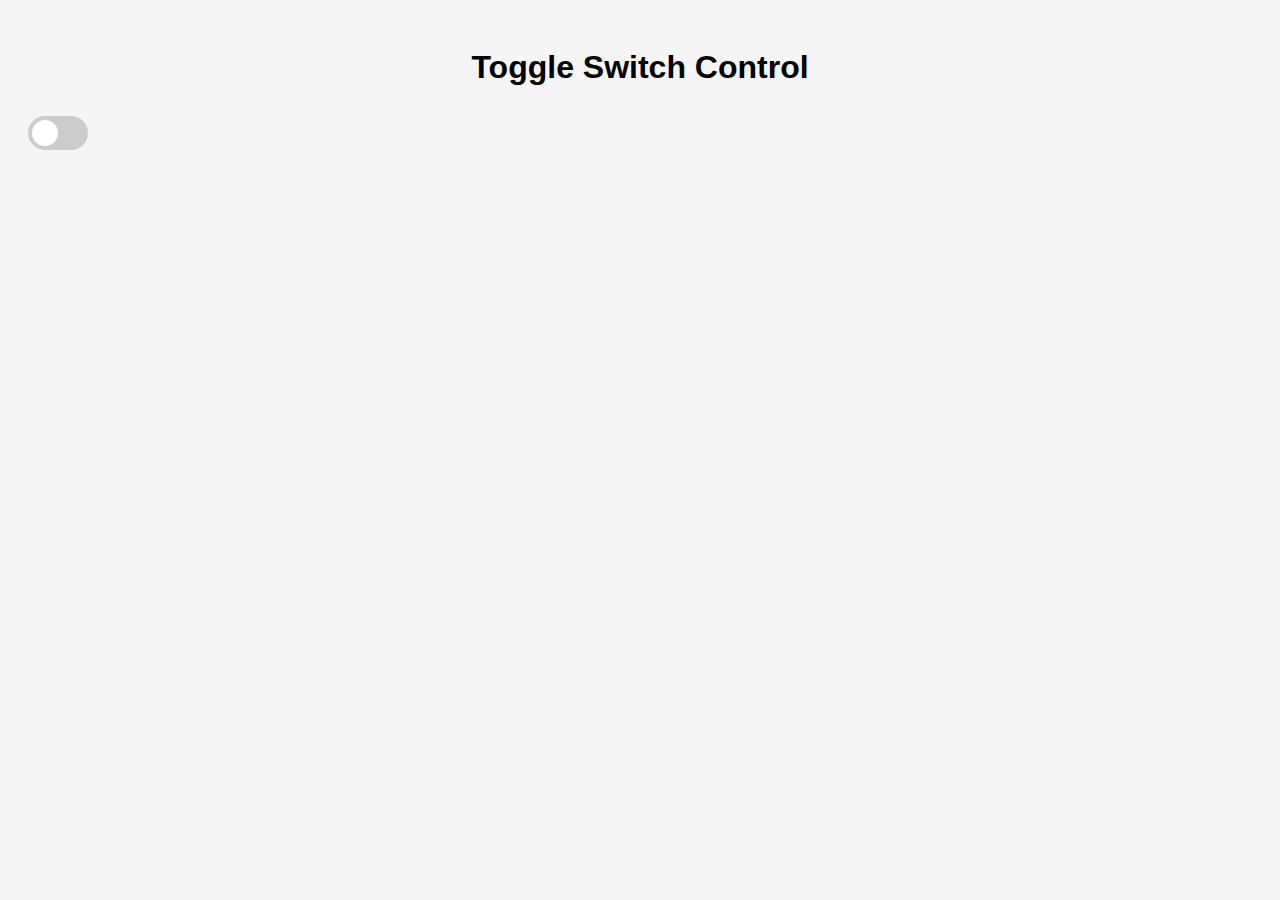
<file: Arduino Files/index.html>
<!DOCTYPE html>
<html>
<head>
  <title>Toggle Switch Control</title>
  <style>
    body {
      font-family: Arial, sans-serif;
      background-color: #f5f5f5;
      padding: 20px;
    }
    h1 {
      text-align: center;
      margin-bottom: 30px;
    }
    label {
      display: block;
      margin-bottom: 10px;
    }
    .switch {
      position: relative;
      display: inline-block;
      width: 60px;
      height: 34px;
    }
    .switch input {
      display: none;
    }
    .slider {
      position: absolute;
      cursor: pointer;
      top: 0;
      left: 0;
      right: 0;
      bottom: 0;
      background-color: #ccc;
      -webkit-transition: .4s;
      transition: .4s;
      border-radius: 34px;
    }
    .slider:before {
      position: absolute;
      content: "";
      height: 26px;
      width: 26px;
      left: 4px;
      bottom: 4px;
      background-color: white;
      -webkit-transition: .4s;
      transition: .4s;
      border-radius: 50%;
    }
    input:checked + .slider {
      background-color: #2196F3;
    }
    input:focus + .slider {
      box-shadow: 0 0 1px #2196F3;
    }
    input:checked + .slider:before {
      -webkit-transform: translateX(26px);
      -ms-transform: translateX(26px);
      transform: translateX(26px);
    }
  </style>
</head>
<body>
  <h1>Toggle Switch Control</h1>
  <div>
  <label class="switch">
    <input type="checkbox" id="bulbSwitch">
    <span class="slider"></span>
  </label>
</div>
  <script>
    var bulbSwitch = document.getElementById("bulbSwitch");
    bulbSwitch.addEventListener("change", function() {
      if (this.checked) {
        sendRequest("on"); // Send a request to turn the bulb on
      } else {
        sendRequest("off"); // Send a request to turn the bulb off
      }
    });

    function sendRequest(state) {
      var xhr = new XMLHttpRequest();
      xhr.onreadystatechange = function() {
        if (this.readyState === 4 && this.status === 200) {
          console.log(this.responseText);
        }
      };
      xhr.open("GET", "/bulb" + state, true);
      xhr.send();
    }
  </script>
</body>
</html>
</file>
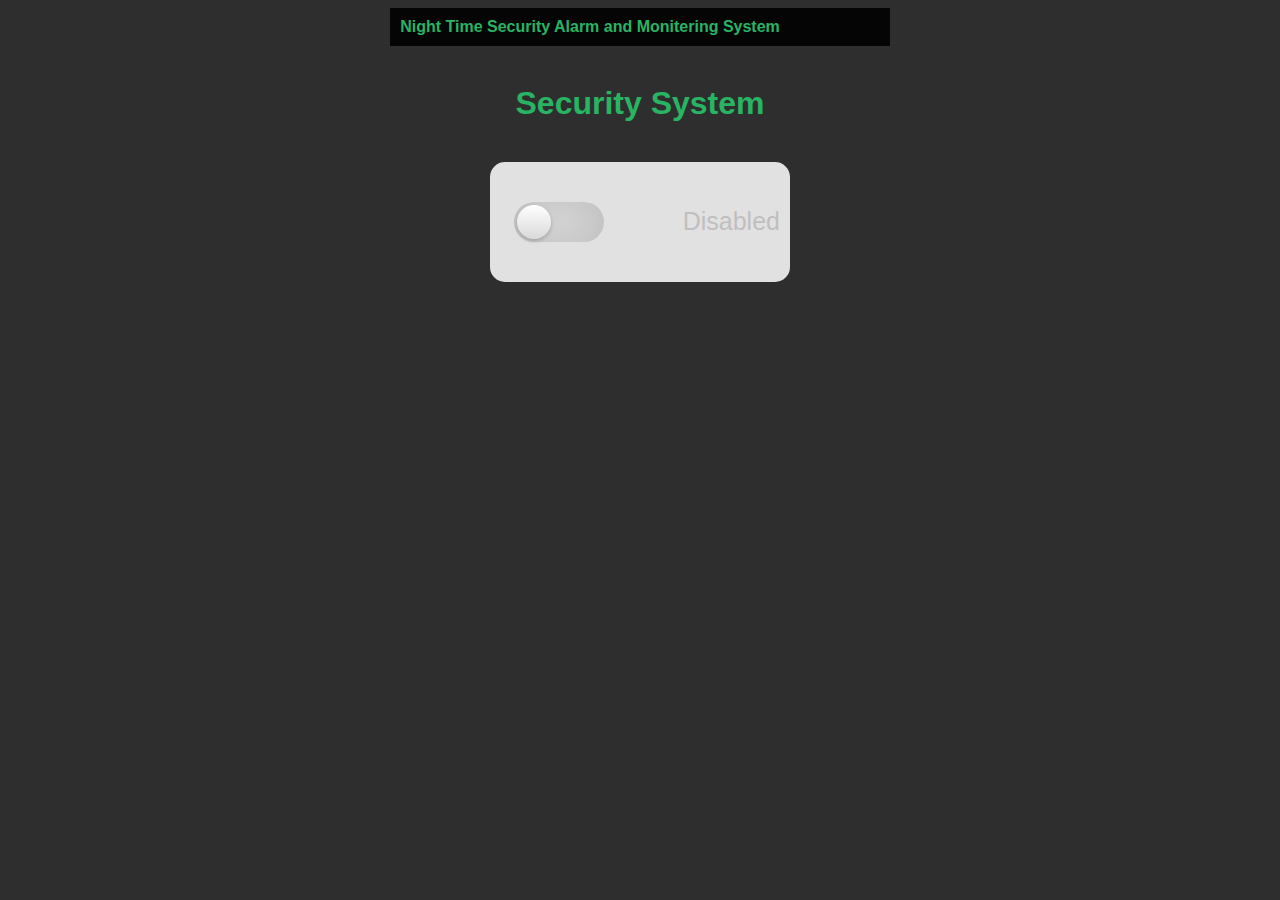
<file: Arduino Files/Sending_http_request__from_arduino/data/index.html>
<!DOCTYPE html>
<!-- 
  Rui Santos
  Complete project details at https://RandomNerdTutorials.com  
-->
<html>
<head>
  <title>Security System</title>
  <meta name="viewport" content="width=device-width, initial-scale=1">
  <!--<meta http-equiv="refresh" content="5">-->
  <link rel="icon" href="data:,">
  <link rel="stylesheet" type="text/css" href="style.css">
  <script src="https://code.jquery.com/jquery-3.6.0.min.js"></script>
</head>
<body style="background-color: rgb(46, 46, 46)">
<!--   <script>
    $(document).ready(function() {
      var url = 'http://192.168.1.130/alert'; // Replace with the URL of your server endpoint
      $.get(url, function(response) {
        console.log('Response:', response); // Log the response in the console
        alert('Motion detected!');
      }).fail(function(jqXHR, textStatus, errorThrown) {
        console.error('Error:', errorThrown); // Log any error in the console
      });
    });
  </script> -->
  <nav>
  <ul>
    <li><a href="#"><b>Night Time Security Alarm and Monitering System</b></a></li>

  </ul>
</nav>
  <h1>Security System</h1>
  <div class="checkbox">
    <input type="checkbox" id="switch">
    <label for="click" class="text"></label>
  </div>
</body>
 <script>
    var bulbSwitch = document.getElementById("switch");
    bulbSwitch.addEventListener("change", function() {
      if (this.checked) {
        sendRequest("on"); // Send a request to turn the bulb on
      } else {
        sendRequest("off"); // Send a request to turn the bulb off
      }
      var url = 'http://192.168.1.130/alert'; // Replace with the URL of your server endpoint
      $.get(url, function(response) {
        alert('Motion detected!');
      });
    });

    function sendRequest(state) {
      var xhr = new XMLHttpRequest();
      xhr.onreadystatechange = function() {
        if (this.readyState === 4 && this.status === 200) {
          console.log(this.responseText);
        }
      };
      xhr.open("GET", "/switch" + state, true);
      xhr.send();
    }

  </script>
</html>
</file>
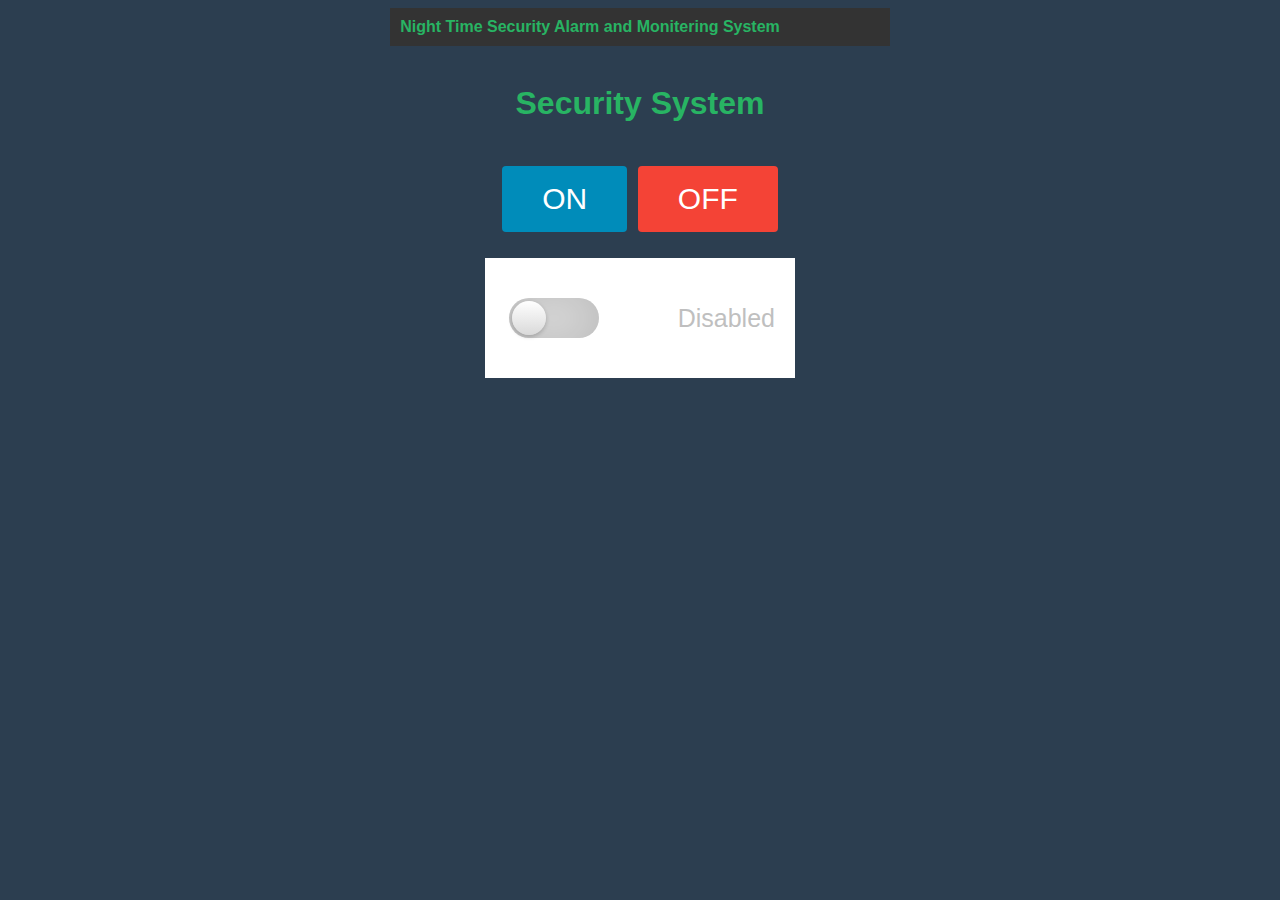
<file: Arduino Files/sketch_mar21a/data/index.html>
<!DOCTYPE html>
<!-- 
  Rui Santos
  Complete project details at https://RandomNerdTutorials.com  
-->
<html>
<head>
  <title>Security System</title>
  <meta name="viewport" content="width=device-width, initial-scale=1">
  <!--<meta http-equiv="refresh" content="5">-->
  <link rel="icon" href="data:,">
  <link rel="stylesheet" type="text/css" href="style.css">
</head>
<body style="background-color: rgb(44,62,80)">
  <nav>
  <ul>
    <li><a href="#"><b>Night Time Security Alarm and Monitering System</b></a></li>

  </ul>
</nav>
  <h1>Security System</h1>
  <!--<p>GPIO state<strong> %STATE%</strong></p>-->
  <p>
    <a href="/on"><button class="button">ON</button></a>
    <a href="/off"><button class="button button2">OFF</button></a>
  </p>
  <!--<p>
    <span class="sensor-labels">Temperature</span>
    <span id="temperature">%TEMPERATURE%</span>
    <sup class="units">&deg;C</sup>
  </p>
  <p>
    <span class="sensor-labels">Humidity</span>
    <span id="humidity">%HUMIDITY%</span>
    <sup class="units">&#37;</sup>
  </p>
  <p>
    <span class="sensor-labels">Pressure</span>
    <span id="pressure">%PRESSURE%</span>
    <sup class="units">hPa</sup>
  </p>-->
  <div class="checkbox">
    <input type="checkbox" id="click">
    <label for="click" class="text"></label>
  </div>
</body>
 <script>
    var bulbSwitch = document.getElementById("click");
    bulbSwitch.addEventListener("change", function() {
      if (this.checked) {
        sendRequest("on"); // Send a request to turn the bulb on
      } else {
        sendRequest("off"); // Send a request to turn the bulb off
      }
    });

    function sendRequest(state) {
      var xhr = new XMLHttpRequest();
      xhr.onreadystatechange = function() {
        if (this.readyState === 4 && this.status === 200) {
          console.log(this.responseText);
        }
      };
      xhr.open("GET", "/bulb" + state, true);
      xhr.send();
    }
  </script>
</html>
</file>
<file: Arduino Files/Sending_http_request__from_arduino/data/style.css>
/***
   Rui Santos
   Complete project details at https://RandomNerdTutorials.com
***/
nav {
  background-color: #050505;
  color: #fff;
  display: flex;
  justify-content: space-between;
  align-items: center;
  padding: 10px;
}

nav ul {
  list-style: none;
  margin: 0;
  padding: 0;
  display: flex;
}

nav li {
  margin-right: 100px;
}

nav a {
  color:rgb(40, 180, 99) ;
  text-decoration: none;
}
html{
  display: grid;
  height: 100%;
  font-family: Arial;
  display: inline-block;
  margin: 0px auto;
  text-align: center;
  place-items: center;
  /*background-color: rgb(44,100,80);*/
}
h1 {
  color:rgb(40, 180, 99) ;
  padding: 2vh;
}
p {
  font-size: 1.5rem;
}
.button {
  display: inline-block;
  background-color: #008CBA;
  border: none;
  border-radius: 4px;
  color: white;
  padding: 16px 40px;
  text-decoration: none;
  font-size: 30px;
  margin: 2px;
  cursor: pointer;
}
.button2 {
  background-color: #f44336;
}
.units {
  font-size: 1.2rem;
 }
.sensor-labels {
  font-size: 1.5rem;
  vertical-align:middle;
  padding-bottom: 15px;
}
.checkbox{
  margin:auto;
  cursor: pointer;
  height: 80px;
  width: 270px;
  background: #e2e1e1;
  display: flex;
  border-radius: 15px;
  align-items: center;
  padding:20px 10px 20px 20px;
  justify-content: space-between;
}
.checkbox input{
  position: relative;
  height: 40px;
  width: 90px;
  outline: none;
  background: #e6e6e6;
  -webkit-appearance: none;
  border-radius: 50px;
  box-shadow: inset 0 0 50px rgba(0,0,0,0.2);
  transition: 0.4s cubic-bezier(0.68,-0.55,0.265,1.55);

}
input:checked{
 background: rgb(40, 180, 99);
}
.checkbox input:before{
  height: 100%;
  width: 40px;
  left: 0;
  position: absolute;
  content: "";
  background:linear-gradient(#fff,#f2f2f2,#e6e6e6,#d9d9d9);
  border-radius: 50px;
  box-shadow: 0 2px 5px rgba(0, 0, 0, 0.2);
  transform: scale(0.85);
  transition: 0.4s cubic-bezier(0.68,-0.55,0.265,1.55);
}
input:checked:before{
  left:50px;
}
.checkbox .text:before{
  content: "Disabled";
  font-size: 25px;
  font-weight: 500;
  color: #bfbfbf;
  position: relative;
}
input:checked~ .text:before{
  content: "Enabled";
  font-size: 26px;
  color:rgb(40, 180, 99);
  position:
}
@media screen and (max-width: 767px) {
  .checkbox .text:before{
    font-size: 1.5rem;
    left: -40px;
    
  }
input:checked~ .text:before{
  font-size: 1.5rem;
  left: -40px;
}

  nav ul {
    display: none;
  }

  nav li:last-child {
    margin-right: 0;
  }

  nav li a {
    display: block;
    padding: 1rem;
    color: white;
  }

  .checkbox label {
    width: 3.5rem;
    height: 1.75rem;
    border-radius: 0.875rem;
  }

  .checkbox label:before {
    width: 1.25rem;
    height: 1.25rem;
    transform: translateX(0.125rem);
  }

  h1 {
    font-size: 2rem;
    margin-top: 1rem;
    margin-bottom: 1rem;
  }
}
</file>
<file: Arduino Files/sketch_mar21a/data/style.css>
/***
   Rui Santos
   Complete project details at https://RandomNerdTutorials.com
***/
nav {
  background-color: #333;
  color: #fff;
  display: flex;
  justify-content: space-between;
  align-items: center;
  padding: 10px;
}

nav ul {
  list-style: none;
  margin: 0;
  padding: 0;
  display: flex;
}

nav li {
  margin-right: 100px;
}

nav a {
  color:rgb(40, 180, 99) ;
  text-decoration: none;
}
html{
  display: grid;
  height: 100%;
  font-family: Arial;
  display: inline-block;
  margin: 0px auto;
  text-align: center;
  place-items: center;
  /*background-color: rgb(44,100,80);*/
}
h1 {
  color:rgb(40, 180, 99) ;
  padding: 2vh;
}
p {
  font-size: 1.5rem;
}
.button {
  display: inline-block;
  background-color: #008CBA;
  border: none;
  border-radius: 4px;
  color: white;
  padding: 16px 40px;
  text-decoration: none;
  font-size: 30px;
  margin: 2px;
  cursor: pointer;
}
.button2 {
  background-color: #f44336;
}
.units {
  font-size: 1.2rem;
 }
.sensor-labels {
  font-size: 1.5rem;
  vertical-align:middle;
  padding-bottom: 15px;
}
.checkbox{
  margin:auto;
  cursor: pointer;
  height: 80px;
  width: 270px;
  background: #fff;
  display: flex;
  align-items: center;
  padding:20px;
  justify-content: space-between;
}
.checkbox input{
  position: relative;
  height: 40px;
  width: 90px;
  outline: none;
  background: #e6e6e6;
  -webkit-appearance: none;
  border-radius: 50px;
  box-shadow: inset 0 0 50px rgba(0,0,0,0.2);
  transition: 0.4s cubic-bezier(0.68,-0.55,0.265,1.55);

}
input:checked{
 background: #664AFF;
}
.checkbox input:before{
  height: 100%;
  width: 40px;
  left: 0;
  position: absolute;
  content: "";
  background:linear-gradient(#fff,#f2f2f2,#e6e6e6,#d9d9d9);
  border-radius: 50px;
  box-shadow: 0 2px 5px rgba(0, 0, 0, 0.2);
  transform: scale(0.85);
  transition: 0.4s cubic-bezier(0.68,-0.55,0.265,1.55);
}
input:checked:before{
  left:50px;
}
.checkbox .text:before{
  content: "Disabled";
  font-size: 25px;
  font-weight: 500;
  color: #bfbfbf;
}
input:checked~ .text:before{
  content: "Enabled";
  font-size: 26px;
  color: #664AFF;
}
</file>
